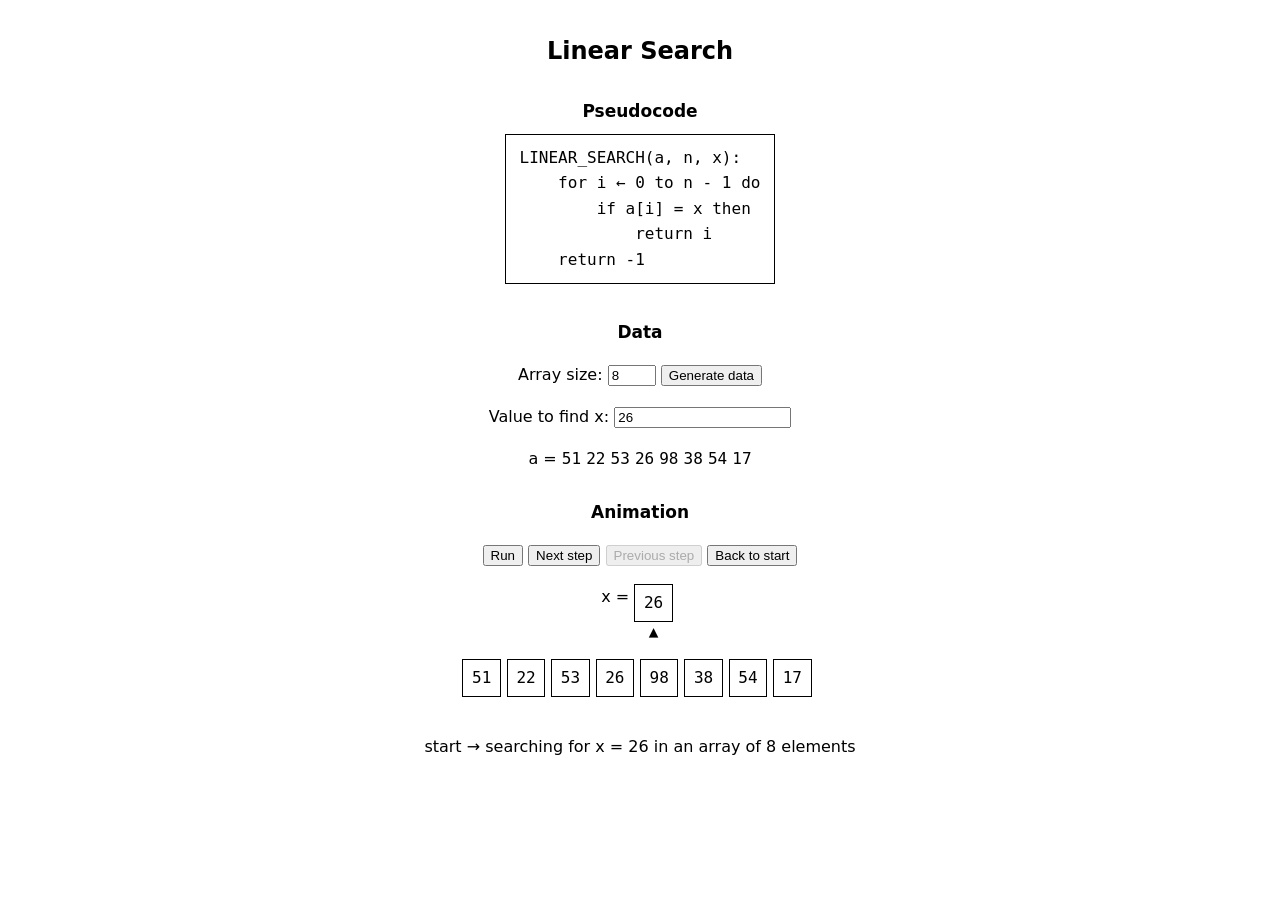
<file: 01-tim-kiem-tuyen-tinh/index.html>
<!DOCTYPE html>
<html lang="en">
<head>
<meta charset="UTF-8">
<meta name="viewport" content="width=device-width, initial-scale=1">
<title>Linear Search</title>
<link rel="stylesheet" href="style.css">
</head>
<body>

<h1>Linear Search</h1>

<h2>Pseudocode</h2>
<pre>LINEAR_SEARCH(a, n, x):
    for i ← 0 to n - 1 do
        if a[i] = x then
            return i
    return -1</pre>

<h2>Data</h2>
<p>
  Array size:
  <input type="number" id="size" value="8" min="1" max="15">
  <button id="generate">Generate data</button>
</p>
<p>
  Value to find x:
  <input type="number" id="target" value="0">
</p>
<p>a = <span id="data"></span></p>

<h2>Animation</h2>
<p>
  <button id="run">Run</button>
  <button id="next">Next step</button>
  <button id="prev">Previous step</button>
  <button id="reset">Back to start</button>
</p>

<div id="stage"></div>
<p id="status"></p>

<script src="linear-search.js"></script>
<script src="app.js"></script>
</body>
</html>
</file>
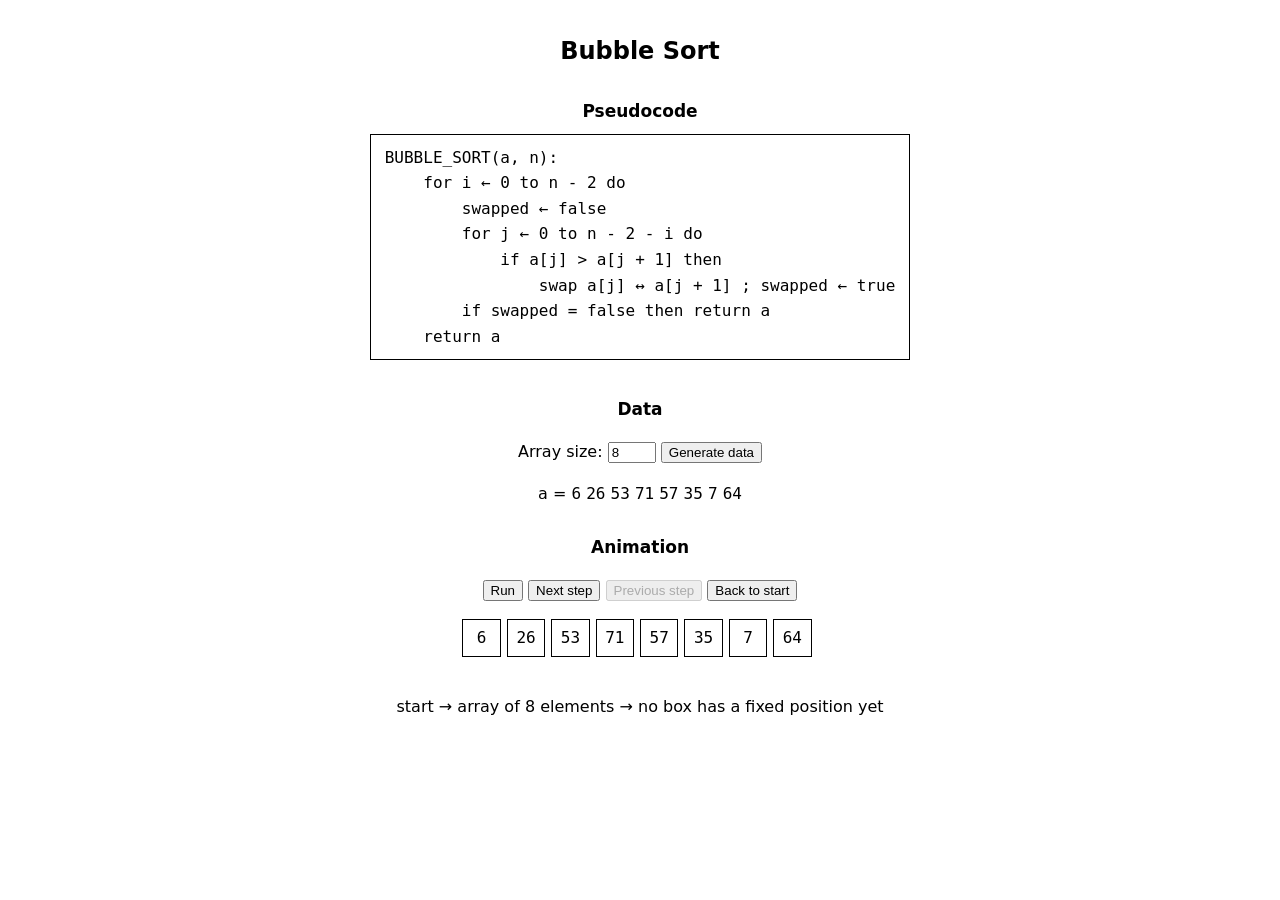
<file: 02-sap-xep-noi-bot/index.html>
<!DOCTYPE html>
<html lang="en">
<head>
<meta charset="UTF-8">
<meta name="viewport" content="width=device-width, initial-scale=1">
<title>Bubble Sort</title>
<link rel="stylesheet" href="style.css">
</head>
<body>

<h1>Bubble Sort</h1>

<h2>Pseudocode</h2>
<pre>BUBBLE_SORT(a, n):
    for i ← 0 to n - 2 do
        swapped ← false
        for j ← 0 to n - 2 - i do
            if a[j] > a[j + 1] then
                swap a[j] ↔ a[j + 1] ; swapped ← true
        if swapped = false then return a
    return a</pre>

<h2>Data</h2>
<p>
  Array size:
  <input type="number" id="size" value="8" min="4" max="12">
  <button id="generate">Generate data</button>
</p>
<p>a = <span id="data"></span></p>

<h2>Animation</h2>
<p>
  <button id="run">Run</button>
  <button id="next">Next step</button>
  <button id="prev">Previous step</button>
  <button id="reset">Back to start</button>
</p>

<div id="stage"></div>
<p id="status"></p>

<script src="bubble-sort.js"></script>
<script src="app.js"></script>
</body>
</html>
</file>
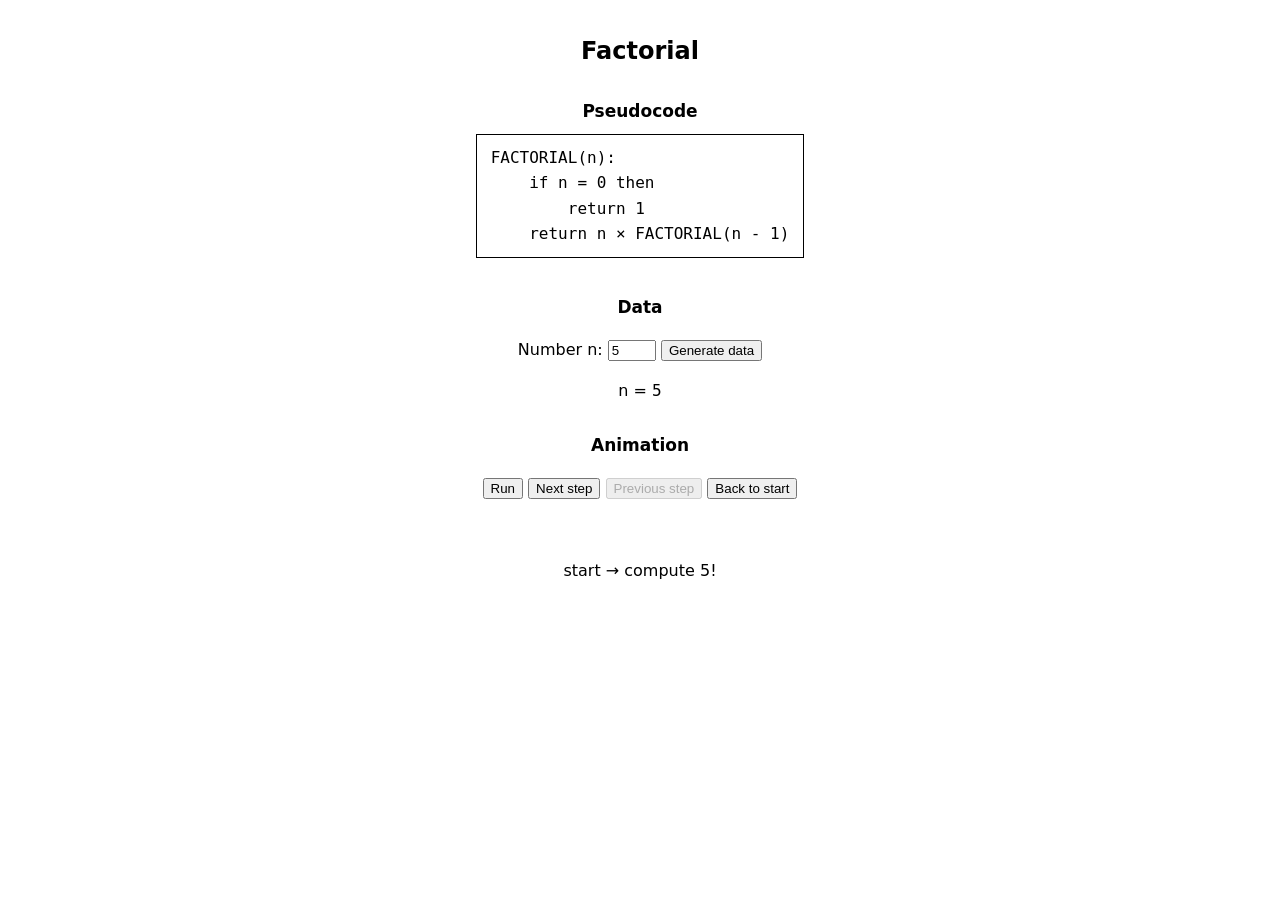
<file: 03-de-quy-giai-thua/index.html>
<!DOCTYPE html>
<html lang="en">
<head>
<meta charset="UTF-8">
<meta name="viewport" content="width=device-width, initial-scale=1">
<title>Factorial</title>
<link rel="stylesheet" href="style.css">
</head>
<body>

<h1>Factorial</h1>

<h2>Pseudocode</h2>
<pre>FACTORIAL(n):
    if n = 0 then
        return 1
    return n × FACTORIAL(n - 1)</pre>

<h2>Data</h2>
<p>
  Number n:
  <input type="number" id="n" value="5" min="0" max="12">
  <button id="generate">Generate data</button>
</p>
<p>n = <code id="data">5</code></p>

<h2>Animation</h2>
<p>
  <button id="run">Run</button>
  <button id="next">Next step</button>
  <button id="prev">Previous step</button>
  <button id="reset">Back to start</button>
</p>

<div id="stage"></div>
<p id="status"></p>

<script src="factorial.js"></script>
<script src="app.js"></script>
</body>
</html>
</file>
<file: 01-tim-kiem-tuyen-tinh/style.css>
:root {
  --box-size: 2.4em;
  --box-gap:  6px;
}

body {
  font-family: system-ui, -apple-system, "Segoe UI", sans-serif;
  line-height: 1.6;
  margin: 32px auto;
  max-width: 900px;
  padding: 0 20px;
  color: #000;
  background: #fff;
  text-align: center;
}

pre, code, .box, .arrow {
  font-family: ui-monospace, SFMono-Regular, Menlo, Consolas, monospace;
}

h1 { font-size: 24px; margin: 0 0 4px; }
h2 { font-size: 17px; margin: 28px 0 8px; }

pre {
  display: inline-block;
  max-width: 100%;
  overflow-x: auto;
  margin: 0;
  padding: 10px 14px;
  border: 1px solid #000;
  text-align: left;
}

.col {
  display: inline-block;
  vertical-align: top;
  margin-right: var(--box-gap);
  text-align: center;
}

.box {
  display: block;
  box-sizing: border-box;
  width: var(--box-size);
  height: var(--box-size);
  line-height: calc(var(--box-size) - 2px);
  text-align: center;
  border: 1px solid #000;
}

.box.wide { width: auto; padding: 0 .6em; }

.box.done { background: #d9d9d9; }

.box.active { background: #000; color: #fff; }

.arrow {
  display: block;
  height: 1.3em;
  line-height: 1.3em;
}

.stack {
  display: inline-block;
  text-align: left;
}

@keyframes from-right {
  from { transform: translate(calc(var(--box-size) + var(--box-gap)), -0.75em); }
  to   { transform: translate(0, 0); }
}

@keyframes from-left {
  from { transform: translate(calc(-1 * (var(--box-size) + var(--box-gap))), 0.75em); }
  to   { transform: translate(0, 0); }
}

.slide-from-right { animation: from-right .38s ease-out; }
.slide-from-left  { animation: from-left  .38s ease-out; }

@media (prefers-reduced-motion: reduce) {
  .slide-from-right, .slide-from-left { animation: none; }
}
</file>
<file: 02-sap-xep-noi-bot/style.css>
:root {
  --box-size: 2.4em;
  --box-gap:  6px;
}

body {
  font-family: system-ui, -apple-system, "Segoe UI", sans-serif;
  line-height: 1.6;
  margin: 32px auto;
  max-width: 900px;
  padding: 0 20px;
  color: #000;
  background: #fff;
  text-align: center;
}

pre, code, .box, .arrow {
  font-family: ui-monospace, SFMono-Regular, Menlo, Consolas, monospace;
}

h1 { font-size: 24px; margin: 0 0 4px; }
h2 { font-size: 17px; margin: 28px 0 8px; }

pre {
  display: inline-block;
  max-width: 100%;
  overflow-x: auto;
  margin: 0;
  padding: 10px 14px;
  border: 1px solid #000;
  text-align: left;
}

.col {
  display: inline-block;
  vertical-align: top;
  margin-right: var(--box-gap);
  text-align: center;
}

.box {
  display: block;
  box-sizing: border-box;
  width: var(--box-size);
  height: var(--box-size);
  line-height: calc(var(--box-size) - 2px);
  text-align: center;
  border: 1px solid #000;
}

.box.wide { width: auto; padding: 0 .6em; }

.box.done { background: #d9d9d9; }

.box.active { background: #000; color: #fff; }

.arrow {
  display: block;
  height: 1.3em;
  line-height: 1.3em;
}

.stack {
  display: inline-block;
  text-align: left;
}

@keyframes from-right {
  from { transform: translate(calc(var(--box-size) + var(--box-gap)), -0.75em); }
  to   { transform: translate(0, 0); }
}

@keyframes from-left {
  from { transform: translate(calc(-1 * (var(--box-size) + var(--box-gap))), 0.75em); }
  to   { transform: translate(0, 0); }
}

.slide-from-right { animation: from-right .38s ease-out; }
.slide-from-left  { animation: from-left  .38s ease-out; }

@media (prefers-reduced-motion: reduce) {
  .slide-from-right, .slide-from-left { animation: none; }
}
</file>
<file: 03-de-quy-giai-thua/style.css>
:root {
  --box-size: 2.4em;
  --box-gap:  6px;
}

body {
  font-family: system-ui, -apple-system, "Segoe UI", sans-serif;
  line-height: 1.6;
  margin: 32px auto;
  max-width: 900px;
  padding: 0 20px;
  color: #000;
  background: #fff;
  text-align: center;
}

pre, code, .box, .arrow {
  font-family: ui-monospace, SFMono-Regular, Menlo, Consolas, monospace;
}

h1 { font-size: 24px; margin: 0 0 4px; }
h2 { font-size: 17px; margin: 28px 0 8px; }

pre {
  display: inline-block;
  max-width: 100%;
  overflow-x: auto;
  margin: 0;
  padding: 10px 14px;
  border: 1px solid #000;
  text-align: left;
}

.col {
  display: inline-block;
  vertical-align: top;
  margin-right: var(--box-gap);
  text-align: center;
}

.box {
  display: block;
  box-sizing: border-box;
  width: var(--box-size);
  height: var(--box-size);
  line-height: calc(var(--box-size) - 2px);
  text-align: center;
  border: 1px solid #000;
}

.box.wide { width: auto; padding: 0 .6em; }

.box.done { background: #d9d9d9; }

.box.active { background: #000; color: #fff; }

.arrow {
  display: block;
  height: 1.3em;
  line-height: 1.3em;
}

.stack {
  display: inline-block;
  text-align: left;
}

@keyframes from-right {
  from { transform: translate(calc(var(--box-size) + var(--box-gap)), -0.75em); }
  to   { transform: translate(0, 0); }
}

@keyframes from-left {
  from { transform: translate(calc(-1 * (var(--box-size) + var(--box-gap))), 0.75em); }
  to   { transform: translate(0, 0); }
}

.slide-from-right { animation: from-right .38s ease-out; }
.slide-from-left  { animation: from-left  .38s ease-out; }

@media (prefers-reduced-motion: reduce) {
  .slide-from-right, .slide-from-left { animation: none; }
}
</file>
